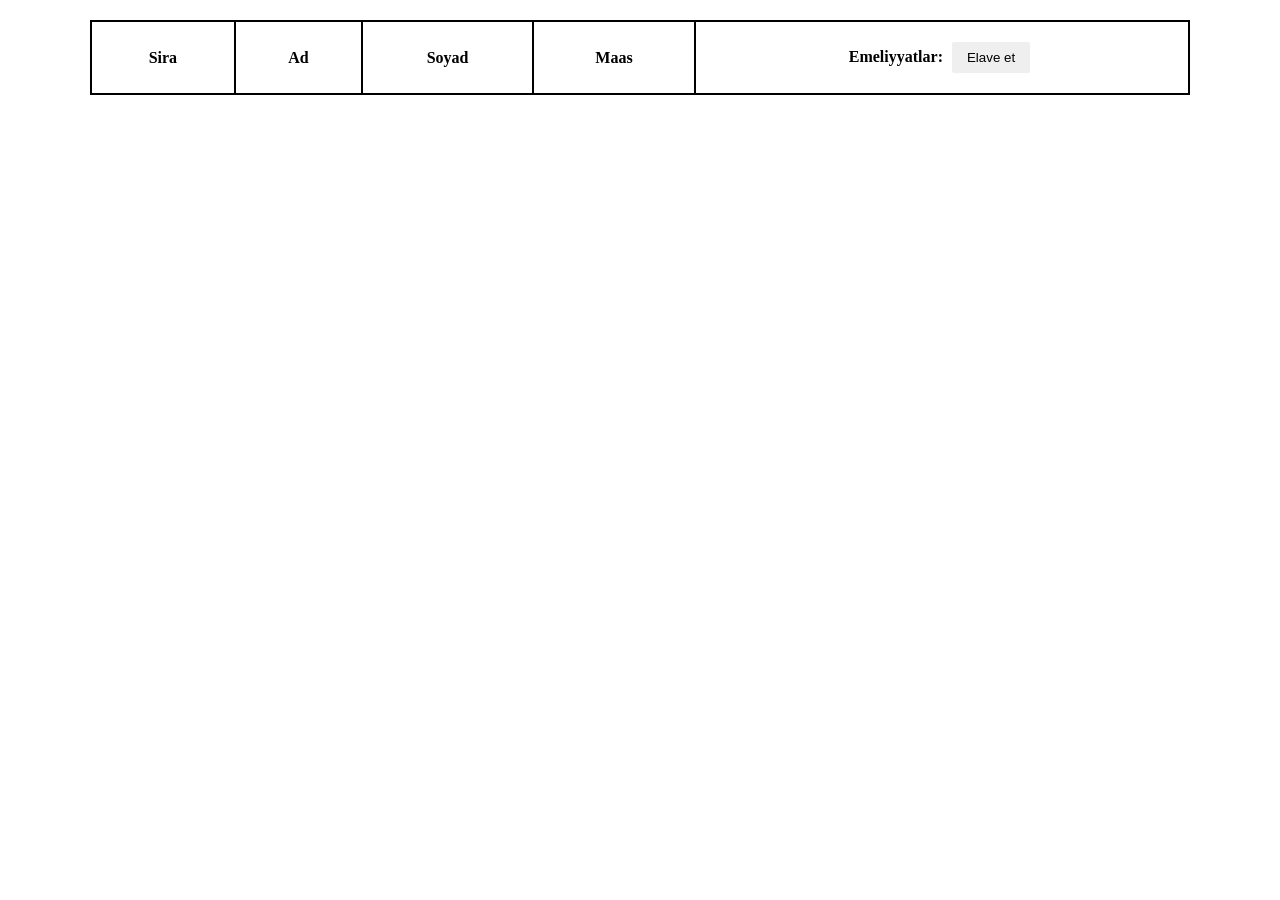
<file: index.html>
<!DOCTYPE html>
<html lang="en">
  <head>
    <meta charset="UTF-8" />
    <meta name="viewport" content="width=device-width, initial-scale=1.0" />
    <title>Document</title>
    <link rel="stylesheet" href="style.css" />
  </head>
  <body>
    <div class="container">
      <table>
        <thead>
          <tr>
            <th>Sira</th>
            <th>Ad</th>
            <th>Soyad</th>
            <th>Maas</th>
            <th style="width: 45%">
              <span>Emeliyyatlar: </span>
              <button id="create" class="btn">Elave et</button>
            </th>
          </tr>
        </thead>
        <tbody></tbody>
      </table>
    </div>
    <script src="script.js"></script>
  </body>
</html>
</file>
<file: style.css>
* {
  padding: 0;
  margin: 0;
  box-sizing: border-box;
}

body {
  padding: 20px;
}

.container {
  max-width: 1100px;
  width: 100%;
  margin: 0 auto;
}

table {
  width: 100%;
  border-collapse: collapse;
}

td,
th {
  border: 2px black solid;
  padding: 20px;
  text-align: center;
}

.btn {
  outline: none;
  border: none;
  padding: 8px 15px;
  border-radius: 2px;
  margin: 0 5px;
  cursor: pointer;
}

.remove {
  background: rgba(255, 0, 0, 0.566);
  color: white;
}

.save {
  background: rgba(0, 128, 0, 0.789);
  color: white;
}

.update {
  background: rgba(202, 202, 17, 0.768);
}
</file>
